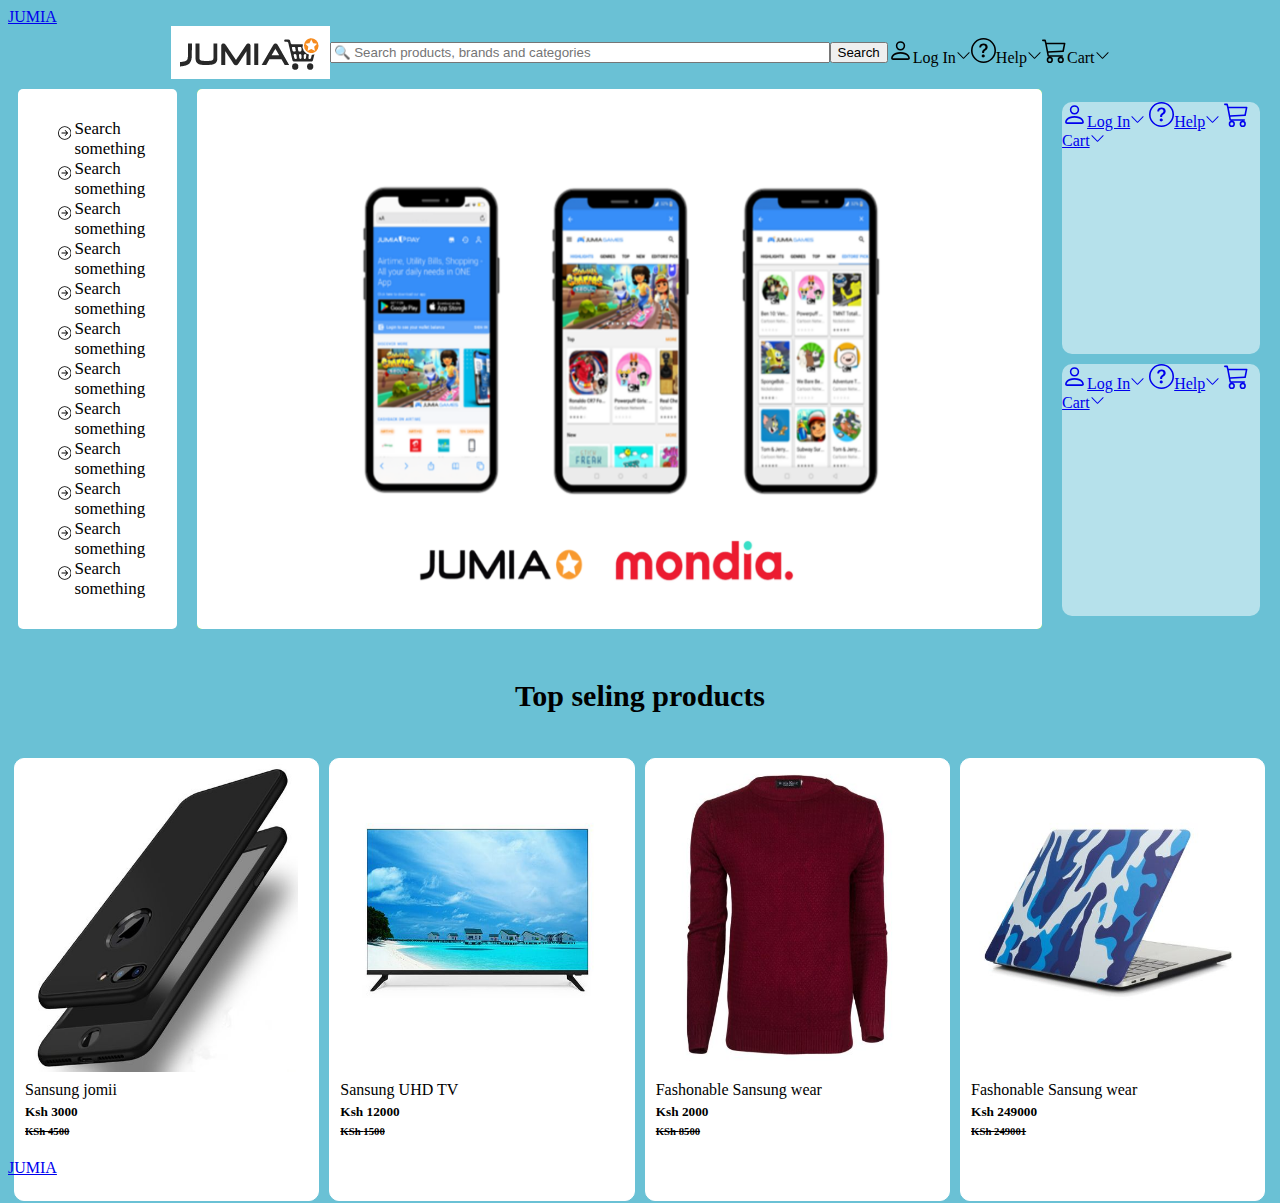
<file: index.html>
<!DOCTYPE html>
<html lang="en">
<head>
    <meta charset="UTF-8">
    <meta http-equiv="X-UA-Compatible" content="IE=edge">
    <meta name="viewport" content="width=device-width, initial-scale=1.0">
    <link rel="stylesheet" href="style.css">
    <link href="https://cdn.jsdelivr.net/npm/bootstrap@5.0.1/dist/css/bootstrap.min.css" rel="stylesheet" integrity="sha384-+0n0xVW2eSR5OomGNYDnhzAbDsOXxcvSN1TPprVMTNDbiYZCxYbOOl7+AMvyTG2x" crossorigin="anonymous">
   <title>Document</title>
    
</head>
<body>
    <!-- As a link -->
<nav class="navbar navbar-light bg-light">
    
      <a class="navbar-brand disabled" href="#">JUMIA</a>
    
  </nav>
  
  <!-- As a heading -->
  <nav class="navbar mt-4 sticky-top bg-light">
    <form class="d-flex  navbar-items">
        <img src="images/logo-jumia.png" class="logo">
        <input class=" search-bar form-control me-2" type="search" placeholder="&#128269; Search products, brands and categories" aria-label="Search">
        <button class="btn btn-danger me-2" type="submit">Search</button>
        <a class="navbar-brand " href="#">
            <svg class=" m-2" xmlns="http://www.w3.org/2000/svg" width="16" height="16" fill="currentColor" class="bi bi-person" viewBox="0 0 16 16">
            <path d="M8 8a3 3 0 1 0 0-6 3 3 0 0 0 0 6zm2-3a2 2 0 1 1-4 0 2 2 0 0 1 4 0zm4 8c0 1-1 1-1 1H3s-1 0-1-1 1-4 6-4 6 3 6 4zm-1-.004c-.001-.246-.154-.986-.832-1.664C11.516 10.68 10.289 10 8 10c-2.29 0-3.516.68-4.168 1.332-.678.678-.83 1.418-.832 1.664h10z"/>
          </svg>Log In<svg class="down m-2" xmlns="http://www.w3.org/2000/svg" width="16" height="16" fill="currentColor" class="bi bi-chevron-down" viewBox="0 0 16 16">
            <path fill-rule="evenodd" d="M1.646 4.646a.5.5 0 0 1 .708 0L8 10.293l5.646-5.647a.5.5 0 0 1 .708.708l-6 6a.5.5 0 0 1-.708 0l-6-6a.5.5 0 0 1 0-.708z"/>
          </svg></a>
        <a class="navbar-brand " href="#"><svg class=" m-2" xmlns="http://www.w3.org/2000/svg" width="16" height="16" fill="currentColor" class="bi bi-question-circle" viewBox="0 0 16 16">
            <path d="M8 15A7 7 0 1 1 8 1a7 7 0 0 1 0 14zm0 1A8 8 0 1 0 8 0a8 8 0 0 0 0 16z"/>
            <path d="M5.255 5.786a.237.237 0 0 0 .241.247h.825c.138 0 .248-.113.266-.25.09-.656.54-1.134 1.342-1.134.686 0 1.314.343 1.314 1.168 0 .635-.374.927-.965 1.371-.673.489-1.206 1.06-1.168 1.987l.003.217a.25.25 0 0 0 .25.246h.811a.25.25 0 0 0 .25-.25v-.105c0-.718.273-.927 1.01-1.486.609-.463 1.244-.977 1.244-2.056 0-1.511-1.276-2.241-2.673-2.241-1.267 0-2.655.59-2.75 2.286zm1.557 5.763c0 .533.425.927 1.01.927.609 0 1.028-.394 1.028-.927 0-.552-.42-.94-1.029-.94-.584 0-1.009.388-1.009.94z"/>
          </svg>Help<svg class="down m-2" xmlns="http://www.w3.org/2000/svg" width="16" height="16" fill="currentColor" class="bi bi-chevron-down" viewBox="0 0 16 16">
            <path fill-rule="evenodd" d="M1.646 4.646a.5.5 0 0 1 .708 0L8 10.293l5.646-5.647a.5.5 0 0 1 .708.708l-6 6a.5.5 0 0 1-.708 0l-6-6a.5.5 0 0 1 0-.708z"/>
          </svg></a>
        <a class="navbar-brand" href="#"><svg  class=" m-2" xmlns="http://www.w3.org/2000/svg" width="16" height="16" fill="currentColor" class="bi bi-cart3" viewBox="0 0 16 16">
            <path d="M0 1.5A.5.5 0 0 1 .5 1H2a.5.5 0 0 1 .485.379L2.89 3H14.5a.5.5 0 0 1 .49.598l-1 5a.5.5 0 0 1-.465.401l-9.397.472L4.415 11H13a.5.5 0 0 1 0 1H4a.5.5 0 0 1-.491-.408L2.01 3.607 1.61 2H.5a.5.5 0 0 1-.5-.5zM3.102 4l.84 4.479 9.144-.459L13.89 4H3.102zM5 12a2 2 0 1 0 0 4 2 2 0 0 0 0-4zm7 0a2 2 0 1 0 0 4 2 2 0 0 0 0-4zm-7 1a1 1 0 1 1 0 2 1 1 0 0 1 0-2zm7 0a1 1 0 1 1 0 2 1 1 0 0 1 0-2z"/>
          </svg>Cart<svg class="down  m-2" xmlns="http://www.w3.org/2000/svg" width="16" height="16" fill="currentColor" class="bi bi-chevron-down" viewBox="0 0 16 16">
            <path fill-rule="evenodd" d="M1.646 4.646a.5.5 0 0 1 .708 0L8 10.293l5.646-5.647a.5.5 0 0 1 .708.708l-6 6a.5.5 0 0 1-.708 0l-6-6a.5.5 0 0 1 0-.708z"/>
          </svg></a>
    </form>

  </nav>


<div class="container">
    <div class="row-1">
        <div id="col1" class="col-2">
            <ul>
                <li><a href=""><svg class="search-icon" xmlns="http://www.w3.org/2000/svg" width="16" height="16" fill="currentColor" class="bi bi-arrow-right-circle" viewBox="0 0 16 16">
                    <path fill-rule="evenodd" d="M1 8a7 7 0 1 0 14 0A7 7 0 0 0 1 8zm15 0A8 8 0 1 1 0 8a8 8 0 0 1 16 0zM4.5 7.5a.5.5 0 0 0 0 1h5.793l-2.147 2.146a.5.5 0 0 0 .708.708l3-3a.5.5 0 0 0 0-.708l-3-3a.5.5 0 1 0-.708.708L10.293 7.5H4.5z"/>
                  </svg>Search something</a></li>
                  <li><a href=""><svg class="search-icon" xmlns="http://www.w3.org/2000/svg" width="16" height="16" fill="currentColor" class="bi bi-arrow-right-circle" viewBox="0 0 16 16">
                    <path fill-rule="evenodd" d="M1 8a7 7 0 1 0 14 0A7 7 0 0 0 1 8zm15 0A8 8 0 1 1 0 8a8 8 0 0 1 16 0zM4.5 7.5a.5.5 0 0 0 0 1h5.793l-2.147 2.146a.5.5 0 0 0 .708.708l3-3a.5.5 0 0 0 0-.708l-3-3a.5.5 0 1 0-.708.708L10.293 7.5H4.5z"/>
                  </svg>Search something</a></li>
                  <li><a href=""><svg class="search-icon" xmlns="http://www.w3.org/2000/svg" width="16" height="16" fill="currentColor" class="bi bi-arrow-right-circle" viewBox="0 0 16 16">
                    <path fill-rule="evenodd" d="M1 8a7 7 0 1 0 14 0A7 7 0 0 0 1 8zm15 0A8 8 0 1 1 0 8a8 8 0 0 1 16 0zM4.5 7.5a.5.5 0 0 0 0 1h5.793l-2.147 2.146a.5.5 0 0 0 .708.708l3-3a.5.5 0 0 0 0-.708l-3-3a.5.5 0 1 0-.708.708L10.293 7.5H4.5z"/>
                  </svg>Search something</a></li>
                  <li><a href=""><svg class="search-icon" xmlns="http://www.w3.org/2000/svg" width="16" height="16" fill="currentColor" class="bi bi-arrow-right-circle" viewBox="0 0 16 16">
                    <path fill-rule="evenodd" d="M1 8a7 7 0 1 0 14 0A7 7 0 0 0 1 8zm15 0A8 8 0 1 1 0 8a8 8 0 0 1 16 0zM4.5 7.5a.5.5 0 0 0 0 1h5.793l-2.147 2.146a.5.5 0 0 0 .708.708l3-3a.5.5 0 0 0 0-.708l-3-3a.5.5 0 1 0-.708.708L10.293 7.5H4.5z"/>
                  </svg>Search something</a></li>
                  <li><a href=""><svg class="search-icon" xmlns="http://www.w3.org/2000/svg" width="16" height="16" fill="currentColor" class="bi bi-arrow-right-circle" viewBox="0 0 16 16">
                    <path fill-rule="evenodd" d="M1 8a7 7 0 1 0 14 0A7 7 0 0 0 1 8zm15 0A8 8 0 1 1 0 8a8 8 0 0 1 16 0zM4.5 7.5a.5.5 0 0 0 0 1h5.793l-2.147 2.146a.5.5 0 0 0 .708.708l3-3a.5.5 0 0 0 0-.708l-3-3a.5.5 0 1 0-.708.708L10.293 7.5H4.5z"/>
                  </svg>Search something</a></li>
                  <li><a href=""><svg class="search-icon" xmlns="http://www.w3.org/2000/svg" width="16" height="16" fill="currentColor" class="bi bi-arrow-right-circle" viewBox="0 0 16 16">
                    <path fill-rule="evenodd" d="M1 8a7 7 0 1 0 14 0A7 7 0 0 0 1 8zm15 0A8 8 0 1 1 0 8a8 8 0 0 1 16 0zM4.5 7.5a.5.5 0 0 0 0 1h5.793l-2.147 2.146a.5.5 0 0 0 .708.708l3-3a.5.5 0 0 0 0-.708l-3-3a.5.5 0 1 0-.708.708L10.293 7.5H4.5z"/>
                  </svg>Search something</a></li>
                  <li><a href=""><svg class="search-icon" xmlns="http://www.w3.org/2000/svg" width="16" height="16" fill="currentColor" class="bi bi-arrow-right-circle" viewBox="0 0 16 16">
                    <path fill-rule="evenodd" d="M1 8a7 7 0 1 0 14 0A7 7 0 0 0 1 8zm15 0A8 8 0 1 1 0 8a8 8 0 0 1 16 0zM4.5 7.5a.5.5 0 0 0 0 1h5.793l-2.147 2.146a.5.5 0 0 0 .708.708l3-3a.5.5 0 0 0 0-.708l-3-3a.5.5 0 1 0-.708.708L10.293 7.5H4.5z"/>
                  </svg>Search something</a></li>
                  <li><a href=""><svg class="search-icon" xmlns="http://www.w3.org/2000/svg" width="16" height="16" fill="currentColor" class="bi bi-arrow-right-circle" viewBox="0 0 16 16">
                    <path fill-rule="evenodd" d="M1 8a7 7 0 1 0 14 0A7 7 0 0 0 1 8zm15 0A8 8 0 1 1 0 8a8 8 0 0 1 16 0zM4.5 7.5a.5.5 0 0 0 0 1h5.793l-2.147 2.146a.5.5 0 0 0 .708.708l3-3a.5.5 0 0 0 0-.708l-3-3a.5.5 0 1 0-.708.708L10.293 7.5H4.5z"/>
                  </svg>Search something</a></li>
                  <li><a href=""><svg class="search-icon" xmlns="http://www.w3.org/2000/svg" width="16" height="16" fill="currentColor" class="bi bi-arrow-right-circle" viewBox="0 0 16 16">
                    <path fill-rule="evenodd" d="M1 8a7 7 0 1 0 14 0A7 7 0 0 0 1 8zm15 0A8 8 0 1 1 0 8a8 8 0 0 1 16 0zM4.5 7.5a.5.5 0 0 0 0 1h5.793l-2.147 2.146a.5.5 0 0 0 .708.708l3-3a.5.5 0 0 0 0-.708l-3-3a.5.5 0 1 0-.708.708L10.293 7.5H4.5z"/>
                  </svg>Search something</a></li>
                  <li><a href=""><svg class="search-icon" xmlns="http://www.w3.org/2000/svg" width="16" height="16" fill="currentColor" class="bi bi-arrow-right-circle" viewBox="0 0 16 16">
                    <path fill-rule="evenodd" d="M1 8a7 7 0 1 0 14 0A7 7 0 0 0 1 8zm15 0A8 8 0 1 1 0 8a8 8 0 0 1 16 0zM4.5 7.5a.5.5 0 0 0 0 1h5.793l-2.147 2.146a.5.5 0 0 0 .708.708l3-3a.5.5 0 0 0 0-.708l-3-3a.5.5 0 1 0-.708.708L10.293 7.5H4.5z"/>
                  </svg>Search something</a></li>
                  <li><a href=""><svg class="search-icon" xmlns="http://www.w3.org/2000/svg" width="16" height="16" fill="currentColor" class="bi bi-arrow-right-circle" viewBox="0 0 16 16">
                    <path fill-rule="evenodd" d="M1 8a7 7 0 1 0 14 0A7 7 0 0 0 1 8zm15 0A8 8 0 1 1 0 8a8 8 0 0 1 16 0zM4.5 7.5a.5.5 0 0 0 0 1h5.793l-2.147 2.146a.5.5 0 0 0 .708.708l3-3a.5.5 0 0 0 0-.708l-3-3a.5.5 0 1 0-.708.708L10.293 7.5H4.5z"/>
                  </svg>Search something</a></li>
                  <li><a href=""><svg class="search-icon" xmlns="http://www.w3.org/2000/svg" width="16" height="16" fill="currentColor" class="bi bi-arrow-right-circle" viewBox="0 0 16 16">
                    <path fill-rule="evenodd" d="M1 8a7 7 0 1 0 14 0A7 7 0 0 0 1 8zm15 0A8 8 0 1 1 0 8a8 8 0 0 1 16 0zM4.5 7.5a.5.5 0 0 0 0 1h5.793l-2.147 2.146a.5.5 0 0 0 .708.708l3-3a.5.5 0 0 0 0-.708l-3-3a.5.5 0 1 0-.708.708L10.293 7.5H4.5z"/>
                  </svg>Search something</a></li>
                
            </ul>
        </div>
        <div class="col-7" id="col2">
            <img src="images/main.png" >
        </div>
      

        <div class="col-2 " id="col3">

            <div class="row" id="row1">
                <div class="col-6">
                    <a class="navbar-brand " href="#">
                        <svg class=" m-2" xmlns="http://www.w3.org/2000/svg" width="16" height="16" fill="currentColor" class="bi bi-person" viewBox="0 0 16 16">
                        <path d="M8 8a3 3 0 1 0 0-6 3 3 0 0 0 0 6zm2-3a2 2 0 1 1-4 0 2 2 0 0 1 4 0zm4 8c0 1-1 1-1 1H3s-1 0-1-1 1-4 6-4 6 3 6 4zm-1-.004c-.001-.246-.154-.986-.832-1.664C11.516 10.68 10.289 10 8 10c-2.29 0-3.516.68-4.168 1.332-.678.678-.83 1.418-.832 1.664h10z"/>
                      </svg>Log In<svg class="down m-2" xmlns="http://www.w3.org/2000/svg" width="16" height="16" fill="currentColor" class="bi bi-chevron-down" viewBox="0 0 16 16">
                        <path fill-rule="evenodd" d="M1.646 4.646a.5.5 0 0 1 .708 0L8 10.293l5.646-5.647a.5.5 0 0 1 .708.708l-6 6a.5.5 0 0 1-.708 0l-6-6a.5.5 0 0 1 0-.708z"/>
                      </svg></a>
                    <a class="navbar-brand " href="#"><svg class=" m-2" xmlns="http://www.w3.org/2000/svg" width="16" height="16" fill="currentColor" class="bi bi-question-circle" viewBox="0 0 16 16">
                        <path d="M8 15A7 7 0 1 1 8 1a7 7 0 0 1 0 14zm0 1A8 8 0 1 0 8 0a8 8 0 0 0 0 16z"/>
                        <path d="M5.255 5.786a.237.237 0 0 0 .241.247h.825c.138 0 .248-.113.266-.25.09-.656.54-1.134 1.342-1.134.686 0 1.314.343 1.314 1.168 0 .635-.374.927-.965 1.371-.673.489-1.206 1.06-1.168 1.987l.003.217a.25.25 0 0 0 .25.246h.811a.25.25 0 0 0 .25-.25v-.105c0-.718.273-.927 1.01-1.486.609-.463 1.244-.977 1.244-2.056 0-1.511-1.276-2.241-2.673-2.241-1.267 0-2.655.59-2.75 2.286zm1.557 5.763c0 .533.425.927 1.01.927.609 0 1.028-.394 1.028-.927 0-.552-.42-.94-1.029-.94-.584 0-1.009.388-1.009.94z"/>
                      </svg>Help<svg class="down m-2" xmlns="http://www.w3.org/2000/svg" width="16" height="16" fill="currentColor" class="bi bi-chevron-down" viewBox="0 0 16 16">
                        <path fill-rule="evenodd" d="M1.646 4.646a.5.5 0 0 1 .708 0L8 10.293l5.646-5.647a.5.5 0 0 1 .708.708l-6 6a.5.5 0 0 1-.708 0l-6-6a.5.5 0 0 1 0-.708z"/>
                      </svg></a>
                    <a class="navbar-brand" href="#"><svg  class=" m-2" xmlns="http://www.w3.org/2000/svg" width="16" height="16" fill="currentColor" class="bi bi-cart3" viewBox="0 0 16 16">
                        <path d="M0 1.5A.5.5 0 0 1 .5 1H2a.5.5 0 0 1 .485.379L2.89 3H14.5a.5.5 0 0 1 .49.598l-1 5a.5.5 0 0 1-.465.401l-9.397.472L4.415 11H13a.5.5 0 0 1 0 1H4a.5.5 0 0 1-.491-.408L2.01 3.607 1.61 2H.5a.5.5 0 0 1-.5-.5zM3.102 4l.84 4.479 9.144-.459L13.89 4H3.102zM5 12a2 2 0 1 0 0 4 2 2 0 0 0 0-4zm7 0a2 2 0 1 0 0 4 2 2 0 0 0 0-4zm-7 1a1 1 0 1 1 0 2 1 1 0 0 1 0-2zm7 0a1 1 0 1 1 0 2 1 1 0 0 1 0-2z"/>
                      </svg>Cart<svg class="down  m-2" xmlns="http://www.w3.org/2000/svg" width="16" height="16" fill="currentColor" class="bi bi-chevron-down" viewBox="0 0 16 16">
                        <path fill-rule="evenodd" d="M1.646 4.646a.5.5 0 0 1 .708 0L8 10.293l5.646-5.647a.5.5 0 0 1 .708.708l-6 6a.5.5 0 0 1-.708 0l-6-6a.5.5 0 0 1 0-.708z"/>
                      </svg></a>
                </div>
                <div class="col-6">
                    <a class="navbar-brand " href="#">
                        <svg class=" m-2" xmlns="http://www.w3.org/2000/svg" width="16" height="16" fill="currentColor" class="bi bi-person" viewBox="0 0 16 16">
                        <path d="M8 8a3 3 0 1 0 0-6 3 3 0 0 0 0 6zm2-3a2 2 0 1 1-4 0 2 2 0 0 1 4 0zm4 8c0 1-1 1-1 1H3s-1 0-1-1 1-4 6-4 6 3 6 4zm-1-.004c-.001-.246-.154-.986-.832-1.664C11.516 10.68 10.289 10 8 10c-2.29 0-3.516.68-4.168 1.332-.678.678-.83 1.418-.832 1.664h10z"/>
                      </svg>Log In<svg class="down m-2" xmlns="http://www.w3.org/2000/svg" width="16" height="16" fill="currentColor" class="bi bi-chevron-down" viewBox="0 0 16 16">
                        <path fill-rule="evenodd" d="M1.646 4.646a.5.5 0 0 1 .708 0L8 10.293l5.646-5.647a.5.5 0 0 1 .708.708l-6 6a.5.5 0 0 1-.708 0l-6-6a.5.5 0 0 1 0-.708z"/>
                      </svg></a>
                    <a class="navbar-brand " href="#"><svg class=" m-2" xmlns="http://www.w3.org/2000/svg" width="16" height="16" fill="currentColor" class="bi bi-question-circle" viewBox="0 0 16 16">
                        <path d="M8 15A7 7 0 1 1 8 1a7 7 0 0 1 0 14zm0 1A8 8 0 1 0 8 0a8 8 0 0 0 0 16z"/>
                        <path d="M5.255 5.786a.237.237 0 0 0 .241.247h.825c.138 0 .248-.113.266-.25.09-.656.54-1.134 1.342-1.134.686 0 1.314.343 1.314 1.168 0 .635-.374.927-.965 1.371-.673.489-1.206 1.06-1.168 1.987l.003.217a.25.25 0 0 0 .25.246h.811a.25.25 0 0 0 .25-.25v-.105c0-.718.273-.927 1.01-1.486.609-.463 1.244-.977 1.244-2.056 0-1.511-1.276-2.241-2.673-2.241-1.267 0-2.655.59-2.75 2.286zm1.557 5.763c0 .533.425.927 1.01.927.609 0 1.028-.394 1.028-.927 0-.552-.42-.94-1.029-.94-.584 0-1.009.388-1.009.94z"/>
                      </svg>Help<svg class="down m-2" xmlns="http://www.w3.org/2000/svg" width="16" height="16" fill="currentColor" class="bi bi-chevron-down" viewBox="0 0 16 16">
                        <path fill-rule="evenodd" d="M1.646 4.646a.5.5 0 0 1 .708 0L8 10.293l5.646-5.647a.5.5 0 0 1 .708.708l-6 6a.5.5 0 0 1-.708 0l-6-6a.5.5 0 0 1 0-.708z"/>
                      </svg></a>
                    <a class="navbar-brand" href="#"><svg  class=" m-2" xmlns="http://www.w3.org/2000/svg" width="16" height="16" fill="currentColor" class="bi bi-cart3" viewBox="0 0 16 16">
                        <path d="M0 1.5A.5.5 0 0 1 .5 1H2a.5.5 0 0 1 .485.379L2.89 3H14.5a.5.5 0 0 1 .49.598l-1 5a.5.5 0 0 1-.465.401l-9.397.472L4.415 11H13a.5.5 0 0 1 0 1H4a.5.5 0 0 1-.491-.408L2.01 3.607 1.61 2H.5a.5.5 0 0 1-.5-.5zM3.102 4l.84 4.479 9.144-.459L13.89 4H3.102zM5 12a2 2 0 1 0 0 4 2 2 0 0 0 0-4zm7 0a2 2 0 1 0 0 4 2 2 0 0 0 0-4zm-7 1a1 1 0 1 1 0 2 1 1 0 0 1 0-2zm7 0a1 1 0 1 1 0 2 1 1 0 0 1 0-2z"/>
                      </svg>Cart<svg class="down  m-2" xmlns="http://www.w3.org/2000/svg" width="16" height="16" fill="currentColor" class="bi bi-chevron-down" viewBox="0 0 16 16">
                        <path fill-rule="evenodd" d="M1.646 4.646a.5.5 0 0 1 .708 0L8 10.293l5.646-5.647a.5.5 0 0 1 .708.708l-6 6a.5.5 0 0 1-.708 0l-6-6a.5.5 0 0 1 0-.708z"/>
                      </svg></a>
                </div>
            </div>
        </div>
    </div>

<div class="small-container">
<h4>Top seling products</h4>
    <div class="container2" id="row2">
       




          <div class="col-3 " id="product1">
           
               <img id="product1Image">
              <p id="product1Name"></p>
              <h5>Ksh <span id="product1Price"></span></h5>
              <h6><s> KSh <span id="product1oldprice"></span></s></h6> 
          </div>



        <div class="col-3" id="product2">
            <img  id="product2Image">
            <p id="product2Name"></p>
            <h5 >Ksh <span id="product2Price"></span></h5>
            <h6><s> KSh <span id="product2oldprice"></span></s></h6> 
        </div>
        <div class="col-3" id="product3">
            <img id="product3Image">
            <p id="product3Name"></p>
            <h5 >Ksh <span id="product3Price"></span></h5>
            <h6><s> KSh <span id="product3oldprice"></span></s></h6> 
        </div>
        <div class="col-3" id="product4">
            <img id="product4Image">
            <p id="product4Name"></p>
            <h5 >Ksh <span id="product4Price"></span></h5>
            <h6><s> KSh <span id="product4oldprice"></span></s></h6> 
        </div>

    </div>
</div>





</div>

<nav class="navbar sticky-bottom navbar-light bg-light">
        
    <a class="navbar-brand disabled" href="#">JUMIA</a>
    
  </nav>

    <script src="js/main.js"></script>
</body>
</html>
</file>
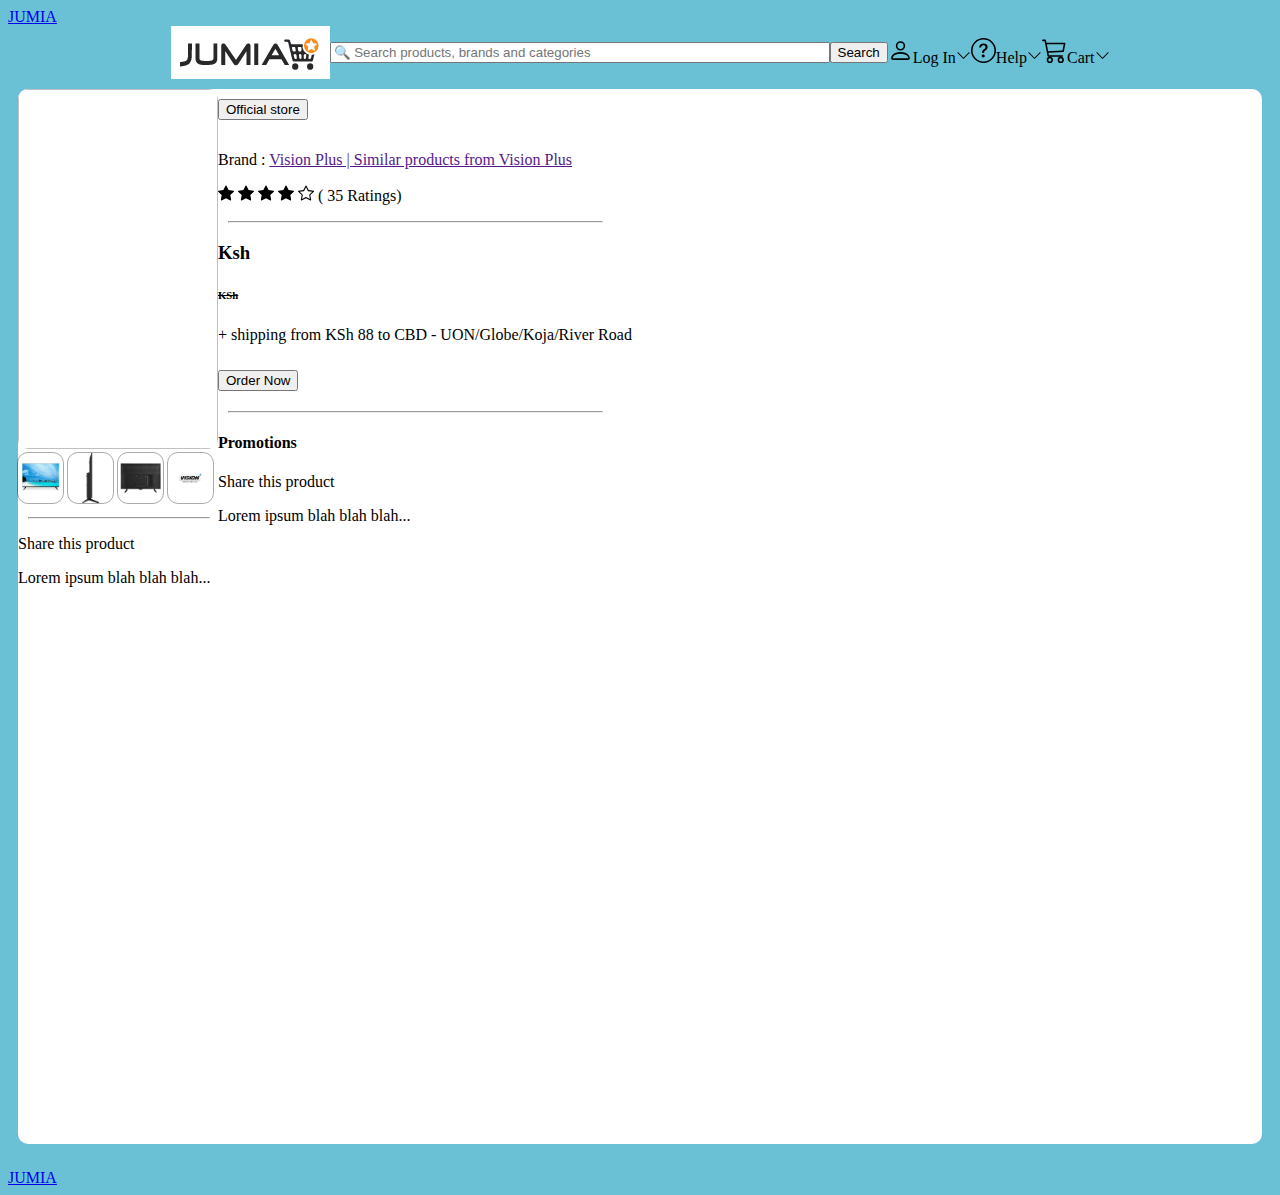
<file: product-1.html>
<!DOCTYPE html>
<html lang="en">
<head>
    <meta charset="UTF-8">
    <meta http-equiv="X-UA-Compatible" content="IE=edge">
    <meta name="viewport" content="width=device-width, initial-scale=1.0">
    <link rel="stylesheet" href="style.css">
    <link href="https://cdn.jsdelivr.net/npm/bootstrap@5.0.1/dist/css/bootstrap.min.css" rel="stylesheet" integrity="sha384-+0n0xVW2eSR5OomGNYDnhzAbDsOXxcvSN1TPprVMTNDbiYZCxYbOOl7+AMvyTG2x" crossorigin="anonymous">
   <title>Document</title>
    
</head>
<body>
    <!-- As a link -->
<nav class="navbar navbar-light bg-light">
    
      <a class="navbar-brand disabled" href="#">JUMIA</a>
    
  </nav>
  
  <!-- As a heading -->
  <nav class="navbar mt-4 sticky-top bg-light">
    <form class="d-flex  navbar-items">
        <img src="images/logo-jumia.png" class="logo">
        <input class=" search-bar form-control me-2" type="search" placeholder="&#128269; Search products, brands and categories" aria-label="Search">
        <button class="btn btn-danger me-2" type="submit">Search</button>
        <a class="navbar-brand " href="#">
            <svg class=" m-2" xmlns="http://www.w3.org/2000/svg" width="16" height="16" fill="currentColor" class="bi bi-person" viewBox="0 0 16 16">
            <path d="M8 8a3 3 0 1 0 0-6 3 3 0 0 0 0 6zm2-3a2 2 0 1 1-4 0 2 2 0 0 1 4 0zm4 8c0 1-1 1-1 1H3s-1 0-1-1 1-4 6-4 6 3 6 4zm-1-.004c-.001-.246-.154-.986-.832-1.664C11.516 10.68 10.289 10 8 10c-2.29 0-3.516.68-4.168 1.332-.678.678-.83 1.418-.832 1.664h10z"/>
          </svg>Log In<svg class="down m-2" xmlns="http://www.w3.org/2000/svg" width="16" height="16" fill="currentColor" class="bi bi-chevron-down" viewBox="0 0 16 16">
            <path fill-rule="evenodd" d="M1.646 4.646a.5.5 0 0 1 .708 0L8 10.293l5.646-5.647a.5.5 0 0 1 .708.708l-6 6a.5.5 0 0 1-.708 0l-6-6a.5.5 0 0 1 0-.708z"/>
          </svg></a>
        <a class="navbar-brand " href="#"><svg class=" m-2" xmlns="http://www.w3.org/2000/svg" width="16" height="16" fill="currentColor" class="bi bi-question-circle" viewBox="0 0 16 16">
            <path d="M8 15A7 7 0 1 1 8 1a7 7 0 0 1 0 14zm0 1A8 8 0 1 0 8 0a8 8 0 0 0 0 16z"/>
            <path d="M5.255 5.786a.237.237 0 0 0 .241.247h.825c.138 0 .248-.113.266-.25.09-.656.54-1.134 1.342-1.134.686 0 1.314.343 1.314 1.168 0 .635-.374.927-.965 1.371-.673.489-1.206 1.06-1.168 1.987l.003.217a.25.25 0 0 0 .25.246h.811a.25.25 0 0 0 .25-.25v-.105c0-.718.273-.927 1.01-1.486.609-.463 1.244-.977 1.244-2.056 0-1.511-1.276-2.241-2.673-2.241-1.267 0-2.655.59-2.75 2.286zm1.557 5.763c0 .533.425.927 1.01.927.609 0 1.028-.394 1.028-.927 0-.552-.42-.94-1.029-.94-.584 0-1.009.388-1.009.94z"/>
          </svg>Help<svg class="down m-2" xmlns="http://www.w3.org/2000/svg" width="16" height="16" fill="currentColor" class="bi bi-chevron-down" viewBox="0 0 16 16">
            <path fill-rule="evenodd" d="M1.646 4.646a.5.5 0 0 1 .708 0L8 10.293l5.646-5.647a.5.5 0 0 1 .708.708l-6 6a.5.5 0 0 1-.708 0l-6-6a.5.5 0 0 1 0-.708z"/>
          </svg></a>
        <a class="navbar-brand" href="#"><svg  class=" m-2" xmlns="http://www.w3.org/2000/svg" width="16" height="16" fill="currentColor" class="bi bi-cart3" viewBox="0 0 16 16">
            <path d="M0 1.5A.5.5 0 0 1 .5 1H2a.5.5 0 0 1 .485.379L2.89 3H14.5a.5.5 0 0 1 .49.598l-1 5a.5.5 0 0 1-.465.401l-9.397.472L4.415 11H13a.5.5 0 0 1 0 1H4a.5.5 0 0 1-.491-.408L2.01 3.607 1.61 2H.5a.5.5 0 0 1-.5-.5zM3.102 4l.84 4.479 9.144-.459L13.89 4H3.102zM5 12a2 2 0 1 0 0 4 2 2 0 0 0 0-4zm7 0a2 2 0 1 0 0 4 2 2 0 0 0 0-4zm-7 1a1 1 0 1 1 0 2 1 1 0 0 1 0-2zm7 0a1 1 0 1 1 0 2 1 1 0 0 1 0-2z"/>
          </svg>Cart<svg class="down  m-2" xmlns="http://www.w3.org/2000/svg" width="16" height="16" fill="currentColor" class="bi bi-chevron-down" viewBox="0 0 16 16">
            <path fill-rule="evenodd" d="M1.646 4.646a.5.5 0 0 1 .708 0L8 10.293l5.646-5.647a.5.5 0 0 1 .708.708l-6 6a.5.5 0 0 1-.708 0l-6-6a.5.5 0 0 1 0-.708z"/>
          </svg></a>
    </form>

  </nav>


<div class="container" id="main-one">
   <div class="col-8" id="main-detail">
        <div class="col-4" id="picture-detail">
             <img id="productImage">

               <div id="clickable-images">
                <div class="">
                    <img src="images/tv1/1.jpg" alt="">
                </div>
                <div class="">
                    <img src="images/tv1/2.jpg" alt="">
                </div>
                <div class="">
                    <img src="images/tv1/3.jpg" alt="">
                </div>
                <div class="">
                    <img src="images/tv1/4.jpg" alt="">
                </div>
               </div>
               <hr>
               <p>Share this product</p>
               <p>Lorem ipsum blah blah blah...</p>
        </div>
        <div class="col-8">
            <button class="btn btn-danger">Official store</button>
            <h4 id="productName"></h4>  
            <p>Brand : <a href="">Vision Plus | Similar products from Vision Plus</a></p>  
            <div>
                <p> <svg xmlns="http://www.w3.org/2000/svg" width="16" height="16" fill="currentColor" class="bi bi-star-fill" viewBox="0 0 16 16">
                    <path d="M3.612 15.443c-.386.198-.824-.149-.746-.592l.83-4.73L.173 6.765c-.329-.314-.158-.888.283-.95l4.898-.696L7.538.792c.197-.39.73-.39.927 0l2.184 4.327 4.898.696c.441.062.612.636.282.95l-3.522 3.356.83 4.73c.078.443-.36.79-.746.592L8 13.187l-4.389 2.256z"/>
                  </svg>
                  <svg xmlns="http://www.w3.org/2000/svg" width="16" height="16" fill="currentColor" class="bi bi-star-fill" viewBox="0 0 16 16">
                    <path d="M3.612 15.443c-.386.198-.824-.149-.746-.592l.83-4.73L.173 6.765c-.329-.314-.158-.888.283-.95l4.898-.696L7.538.792c.197-.39.73-.39.927 0l2.184 4.327 4.898.696c.441.062.612.636.282.95l-3.522 3.356.83 4.73c.078.443-.36.79-.746.592L8 13.187l-4.389 2.256z"/>
                  </svg>
                  <svg xmlns="http://www.w3.org/2000/svg" width="16" height="16" fill="currentColor" class="bi bi-star-fill" viewBox="0 0 16 16">
                    <path d="M3.612 15.443c-.386.198-.824-.149-.746-.592l.83-4.73L.173 6.765c-.329-.314-.158-.888.283-.95l4.898-.696L7.538.792c.197-.39.73-.39.927 0l2.184 4.327 4.898.696c.441.062.612.636.282.95l-3.522 3.356.83 4.73c.078.443-.36.79-.746.592L8 13.187l-4.389 2.256z"/>
                  </svg>
                  <svg xmlns="http://www.w3.org/2000/svg" width="16" height="16" fill="currentColor" class="bi bi-star-fill" viewBox="0 0 16 16">
                    <path d="M3.612 15.443c-.386.198-.824-.149-.746-.592l.83-4.73L.173 6.765c-.329-.314-.158-.888.283-.95l4.898-.696L7.538.792c.197-.39.73-.39.927 0l2.184 4.327 4.898.696c.441.062.612.636.282.95l-3.522 3.356.83 4.73c.078.443-.36.79-.746.592L8 13.187l-4.389 2.256z"/>
                  </svg>
                  <svg xmlns="http://www.w3.org/2000/svg" width="16" height="16" fill="currentColor" class="bi bi-star" viewBox="0 0 16 16">
                    <path d="M2.866 14.85c-.078.444.36.791.746.593l4.39-2.256 4.389 2.256c.386.198.824-.149.746-.592l-.83-4.73 3.522-3.356c.33-.314.16-.888-.282-.95l-4.898-.696L8.465.792a.513.513 0 0 0-.927 0L5.354 5.12l-4.898.696c-.441.062-.612.636-.283.95l3.523 3.356-.83 4.73zm4.905-2.767-3.686 1.894.694-3.957a.565.565 0 0 0-.163-.505L1.71 6.745l4.052-.576a.525.525 0 0 0 .393-.288L8 2.223l1.847 3.658a.525.525 0 0 0 .393.288l4.052.575-2.906 2.77a.565.565 0 0 0-.163.506l.694 3.957-3.686-1.894a.503.503 0 0 0-.461 0z"/>
                  </svg> ( 35 Ratings)</p>
            </div>
            <hr>
            <h3>Ksh <p><span id="productPrice"></span></p></h3>
            <h6><s> KSh <span id="productoldprice"></span></s></h6>
            
            <p>+ shipping from KSh 88 to CBD - UON/Globe/Koja/River Road</p>
            <div class="d-grid gap-2">
              <button class="btn btn-danger" id="order-button" type="button">Order Now</button>
            </div>
            <hr>
            <h4>Promotions</h4>
            <p>Share this product</p>
               <p>Lorem ipsum blah blah blah...</p>
        </div>
    
        <div class="col-4" id="mini-container">

        </div>
   </div>

</div>
<div class="container" id="main-two">
  <div class="col-8" id="main-detail">
     <div class="col-4" id="picture-detail">
<div id="form-control" >
  <button class="btn" id="view-product" type="button">View Product</button>
      
      
  <p>Delivery Town
  <select name="" id="city" >
    <option value="Nairobi">Nairobi</option>
    <option value="Nakuru">Nakuru</option>
    <option value="Eldoret">Eldoret</option>
    <option value="Kisumu">Kisumu</option>
    <option value="Mombasa">Mombasa</option>
  </select>
</p>
  <p>Quantity
  <select name="" id="quantity-input" >
    <option value="1">1</option>
    <option value="2">2</option>
    <option value="3">3</option>
    <option value="4">4</option>
  </select>
  
</p>

<h4>Total fee: <span id="total-fee"></span></h4>
<h5>Product fee: <span id="product-fee"></span></h5>
<h5>Delivery fee: <span id="delivery-fee"></span></h5>
<h6>VAT: <span id="vat-fee"></span></h6>
 </div>
</div>
    
  </div>

</div>



<nav class="navbar sticky-bottom navbar-light bg-light">
        
    <a class="navbar-brand disabled" href="#">JUMIA</a>
    
  </nav>

    <script src="js/products.js"></script>
</body>
</html>
</file>
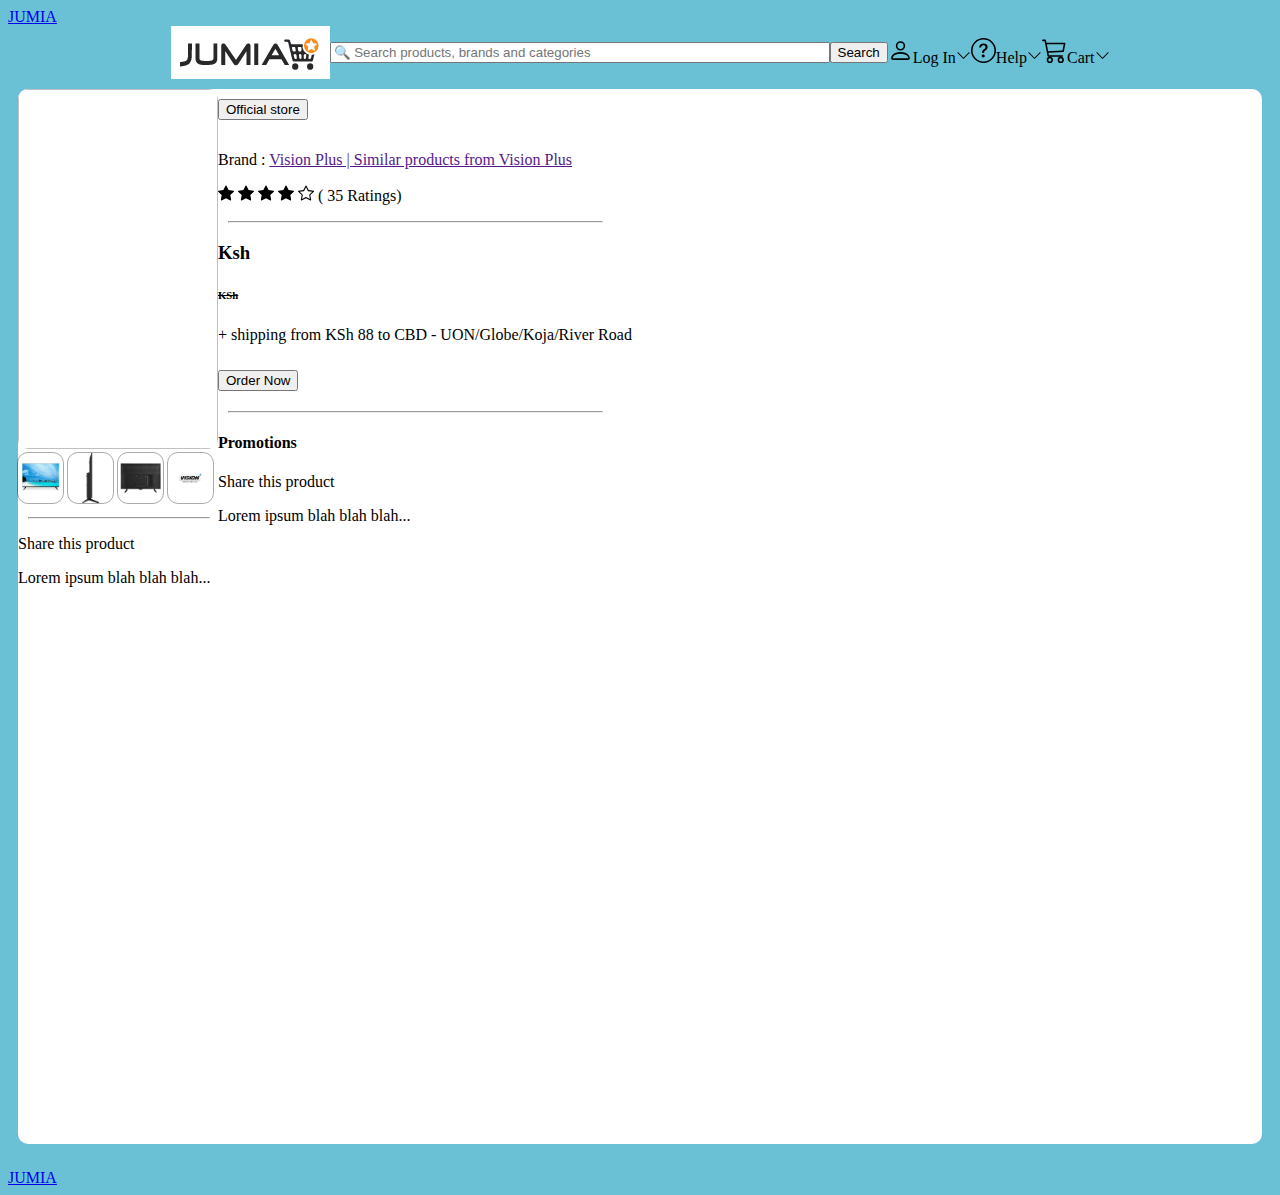
<file: product-1clone.html>
<!DOCTYPE html>
<html lang="en">
<head>
    <meta charset="UTF-8">
    <meta http-equiv="X-UA-Compatible" content="IE=edge">
    <meta name="viewport" content="width=device-width, initial-scale=1.0">
    <link rel="stylesheet" href="style.css">
    <link href="https://cdn.jsdelivr.net/npm/bootstrap@5.0.1/dist/css/bootstrap.min.css" rel="stylesheet" integrity="sha384-+0n0xVW2eSR5OomGNYDnhzAbDsOXxcvSN1TPprVMTNDbiYZCxYbOOl7+AMvyTG2x" crossorigin="anonymous">
   <title>Document</title>
    
</head>
<body>
    <!-- As a link -->
<nav class="navbar navbar-light bg-light">
    
      <a class="navbar-brand disabled" href="#">JUMIA</a>
    
  </nav>
  
  <!-- As a heading -->
  <nav class="navbar mt-4 sticky-top bg-light">
    <form class="d-flex  navbar-items">
        <img src="images/logo-jumia.png" class="logo">
        <input class=" search-bar form-control me-2" type="search" placeholder="&#128269; Search products, brands and categories" aria-label="Search">
        <button class="btn btn-danger me-2" type="submit">Search</button>
        <a class="navbar-brand " href="#">
            <svg class=" m-2" xmlns="http://www.w3.org/2000/svg" width="16" height="16" fill="currentColor" class="bi bi-person" viewBox="0 0 16 16">
            <path d="M8 8a3 3 0 1 0 0-6 3 3 0 0 0 0 6zm2-3a2 2 0 1 1-4 0 2 2 0 0 1 4 0zm4 8c0 1-1 1-1 1H3s-1 0-1-1 1-4 6-4 6 3 6 4zm-1-.004c-.001-.246-.154-.986-.832-1.664C11.516 10.68 10.289 10 8 10c-2.29 0-3.516.68-4.168 1.332-.678.678-.83 1.418-.832 1.664h10z"/>
          </svg>Log In<svg class="down m-2" xmlns="http://www.w3.org/2000/svg" width="16" height="16" fill="currentColor" class="bi bi-chevron-down" viewBox="0 0 16 16">
            <path fill-rule="evenodd" d="M1.646 4.646a.5.5 0 0 1 .708 0L8 10.293l5.646-5.647a.5.5 0 0 1 .708.708l-6 6a.5.5 0 0 1-.708 0l-6-6a.5.5 0 0 1 0-.708z"/>
          </svg></a>
        <a class="navbar-brand " href="#"><svg class=" m-2" xmlns="http://www.w3.org/2000/svg" width="16" height="16" fill="currentColor" class="bi bi-question-circle" viewBox="0 0 16 16">
            <path d="M8 15A7 7 0 1 1 8 1a7 7 0 0 1 0 14zm0 1A8 8 0 1 0 8 0a8 8 0 0 0 0 16z"/>
            <path d="M5.255 5.786a.237.237 0 0 0 .241.247h.825c.138 0 .248-.113.266-.25.09-.656.54-1.134 1.342-1.134.686 0 1.314.343 1.314 1.168 0 .635-.374.927-.965 1.371-.673.489-1.206 1.06-1.168 1.987l.003.217a.25.25 0 0 0 .25.246h.811a.25.25 0 0 0 .25-.25v-.105c0-.718.273-.927 1.01-1.486.609-.463 1.244-.977 1.244-2.056 0-1.511-1.276-2.241-2.673-2.241-1.267 0-2.655.59-2.75 2.286zm1.557 5.763c0 .533.425.927 1.01.927.609 0 1.028-.394 1.028-.927 0-.552-.42-.94-1.029-.94-.584 0-1.009.388-1.009.94z"/>
          </svg>Help<svg class="down m-2" xmlns="http://www.w3.org/2000/svg" width="16" height="16" fill="currentColor" class="bi bi-chevron-down" viewBox="0 0 16 16">
            <path fill-rule="evenodd" d="M1.646 4.646a.5.5 0 0 1 .708 0L8 10.293l5.646-5.647a.5.5 0 0 1 .708.708l-6 6a.5.5 0 0 1-.708 0l-6-6a.5.5 0 0 1 0-.708z"/>
          </svg></a>
        <a class="navbar-brand" href="#"><svg  class=" m-2" xmlns="http://www.w3.org/2000/svg" width="16" height="16" fill="currentColor" class="bi bi-cart3" viewBox="0 0 16 16">
            <path d="M0 1.5A.5.5 0 0 1 .5 1H2a.5.5 0 0 1 .485.379L2.89 3H14.5a.5.5 0 0 1 .49.598l-1 5a.5.5 0 0 1-.465.401l-9.397.472L4.415 11H13a.5.5 0 0 1 0 1H4a.5.5 0 0 1-.491-.408L2.01 3.607 1.61 2H.5a.5.5 0 0 1-.5-.5zM3.102 4l.84 4.479 9.144-.459L13.89 4H3.102zM5 12a2 2 0 1 0 0 4 2 2 0 0 0 0-4zm7 0a2 2 0 1 0 0 4 2 2 0 0 0 0-4zm-7 1a1 1 0 1 1 0 2 1 1 0 0 1 0-2zm7 0a1 1 0 1 1 0 2 1 1 0 0 1 0-2z"/>
          </svg>Cart<svg class="down  m-2" xmlns="http://www.w3.org/2000/svg" width="16" height="16" fill="currentColor" class="bi bi-chevron-down" viewBox="0 0 16 16">
            <path fill-rule="evenodd" d="M1.646 4.646a.5.5 0 0 1 .708 0L8 10.293l5.646-5.647a.5.5 0 0 1 .708.708l-6 6a.5.5 0 0 1-.708 0l-6-6a.5.5 0 0 1 0-.708z"/>
          </svg></a>
    </form>

  </nav>


<div class="container" id="main-one">
   <div class="col-8" id="main-detail">
        <div class="col-4" id="picture-detail">
             <img id="productImage">

               <div id="clickable-images">
                <div class="">
                    <img src="images/tv1/1.jpg" alt="">
                </div>
                <div class="">
                    <img src="images/tv1/2.jpg" alt="">
                </div>
                <div class="">
                    <img src="images/tv1/3.jpg" alt="">
                </div>
                <div class="">
                    <img src="images/tv1/4.jpg" alt="">
                </div>
               </div>
               <hr>
               <p>Share this product</p>
               <p>Lorem ipsum blah blah blah...</p>
        </div>
        <div class="col-8">
            <button class="btn btn-danger">Official store</button>
            <h4 id="productName"></h4>  
            <p>Brand : <a href="">Vision Plus | Similar products from Vision Plus</a></p>  
            <div>
                <p> <svg xmlns="http://www.w3.org/2000/svg" width="16" height="16" fill="currentColor" class="bi bi-star-fill" viewBox="0 0 16 16">
                    <path d="M3.612 15.443c-.386.198-.824-.149-.746-.592l.83-4.73L.173 6.765c-.329-.314-.158-.888.283-.95l4.898-.696L7.538.792c.197-.39.73-.39.927 0l2.184 4.327 4.898.696c.441.062.612.636.282.95l-3.522 3.356.83 4.73c.078.443-.36.79-.746.592L8 13.187l-4.389 2.256z"/>
                  </svg>
                  <svg xmlns="http://www.w3.org/2000/svg" width="16" height="16" fill="currentColor" class="bi bi-star-fill" viewBox="0 0 16 16">
                    <path d="M3.612 15.443c-.386.198-.824-.149-.746-.592l.83-4.73L.173 6.765c-.329-.314-.158-.888.283-.95l4.898-.696L7.538.792c.197-.39.73-.39.927 0l2.184 4.327 4.898.696c.441.062.612.636.282.95l-3.522 3.356.83 4.73c.078.443-.36.79-.746.592L8 13.187l-4.389 2.256z"/>
                  </svg>
                  <svg xmlns="http://www.w3.org/2000/svg" width="16" height="16" fill="currentColor" class="bi bi-star-fill" viewBox="0 0 16 16">
                    <path d="M3.612 15.443c-.386.198-.824-.149-.746-.592l.83-4.73L.173 6.765c-.329-.314-.158-.888.283-.95l4.898-.696L7.538.792c.197-.39.73-.39.927 0l2.184 4.327 4.898.696c.441.062.612.636.282.95l-3.522 3.356.83 4.73c.078.443-.36.79-.746.592L8 13.187l-4.389 2.256z"/>
                  </svg>
                  <svg xmlns="http://www.w3.org/2000/svg" width="16" height="16" fill="currentColor" class="bi bi-star-fill" viewBox="0 0 16 16">
                    <path d="M3.612 15.443c-.386.198-.824-.149-.746-.592l.83-4.73L.173 6.765c-.329-.314-.158-.888.283-.95l4.898-.696L7.538.792c.197-.39.73-.39.927 0l2.184 4.327 4.898.696c.441.062.612.636.282.95l-3.522 3.356.83 4.73c.078.443-.36.79-.746.592L8 13.187l-4.389 2.256z"/>
                  </svg>
                  <svg xmlns="http://www.w3.org/2000/svg" width="16" height="16" fill="currentColor" class="bi bi-star" viewBox="0 0 16 16">
                    <path d="M2.866 14.85c-.078.444.36.791.746.593l4.39-2.256 4.389 2.256c.386.198.824-.149.746-.592l-.83-4.73 3.522-3.356c.33-.314.16-.888-.282-.95l-4.898-.696L8.465.792a.513.513 0 0 0-.927 0L5.354 5.12l-4.898.696c-.441.062-.612.636-.283.95l3.523 3.356-.83 4.73zm4.905-2.767-3.686 1.894.694-3.957a.565.565 0 0 0-.163-.505L1.71 6.745l4.052-.576a.525.525 0 0 0 .393-.288L8 2.223l1.847 3.658a.525.525 0 0 0 .393.288l4.052.575-2.906 2.77a.565.565 0 0 0-.163.506l.694 3.957-3.686-1.894a.503.503 0 0 0-.461 0z"/>
                  </svg> ( 35 Ratings)</p>
            </div>
            <hr>
            <h3>Ksh <p><span id="productPrice"></span></p></h3>
            <h6><s> KSh <span id="productoldprice"></span></s></h6>
            
            <p>+ shipping from KSh 88 to CBD - UON/Globe/Koja/River Road</p>
            <div class="d-grid gap-2">
              <button class="btn btn-danger" id="order-button" type="button">Order Now</button>
            </div>
            <hr>
            <h4>Promotions</h4>
            <p>Share this product</p>
               <p>Lorem ipsum blah blah blah...</p>
        </div>
    
        <div class="col-4" id="mini-container">

        </div>
   </div>

</div>
<div class="container" id="main-two">
  <div class="col-8" id="main-detail">
     <div class="col-4" id="picture-detail">
      <button class="btn" id="view-product" type="button">View Product</button>
      
      
      <p>Delivery Town
      <select name="" id="city">
        <option value="Nairobi">Nairobi</option>
        <option value="Nakuru">Nakuru</option>
        <option value="Eldoret">Eldoret</option>
        <option value="Kisumu">Kisumu</option>
        <option value="Mombasa">Mombasa</option>
      </select>
    </p>
      <p>Quantity
      <select name="" id="quantity-input" >
        <option value="1">1</option>
        <option value="2">2</option>
        <option value="3">3</option>
        <option value="4">4</option>
      </select>
      
    </p>
   
    <h4>Total fee: <span id="total-fee"></span></h4>
    <h5>Product fee: <span id="product-fee"></span></h5>
    <h5>Delivery fee: <span id="delivery-fee"></span></h5>
    <h6>VAT: <span id="vat-fee"></span></h6>
     </div>
    
  </div>

</div>



<nav class="navbar sticky-bottom navbar-light bg-light">
        
    <a class="navbar-brand disabled" href="#">JUMIA</a>
    
  </nav>

    <script src="js/products.js"></script>
</body>
</html>
</file>
<file: style.css>
body{
    background-color: #6AC1D5 !important;
}

.navbar-items{
    width: 100%;
    display: flex;
    justify-content: center;
    align-items: center;
}
.navbar-items .navbar-brand{
    text-decoration: none;
    color: black;
}
.navbar-brand svg{
    width: 25px;
    height: 25px;
}
.search-bar {
    width: 500px !important;
}

.navbar-brand .down{
    width: 15px;
    height: 15px;
}
.container{
    width: 100%;
    height: 120vh;
    background-color: transparent;

}
.row-1{
    width: 100%;
    display: flex;
    flex-direction: row;
    align-items: center;
    justify-content: space-around;
    background-color: transparent;
}
#col1 {
    background-color: rgb(255, 255, 255);
    display: flex;
    flex-direction: column;
    justify-content: center;
}
#col1 ul li{
    font-size: 17px;
}
#col1 ul li a svg{
    margin-right: 3px;
    margin-top: 6px;
    float: left;
}
.col-7{

    background-color: chartreuse;

}
.col-7 img{
    width: 100%;
    height: 60vh;
}
.col-2, .col-7{
    height: 60vh;
    margin: 10px;
    border-radius: 5px;
    overflow: hidden;
}
.col-2 ul li a,.col-2 ul li{
    text-decoration: none;
    list-style: none;
    color: black;
    display: flex;

}
#col3{

    height: 100%;
    background-color: transparent ;
    margin: 0;
}
.col-6{
    background-color: rgba(255, 255, 255, 0.514);
    height: 28vh;
    width: 90% !important;
    margin: 10px !important;
    border-radius: 10px;
}

#row2{
    background-color: rgba(52, 86, 238, 0);
    height: 50vh;
    width: 100%;
    border-radius: 10px;
    margin-left: 1px;
    display: flex;
    flex-direction: row;
}
.col-3 {
    background-color: white;
    border: 1px solid white;
    border-radius: 10px;
    margin: 5px;
    width: 24% !important;
    height: 98%;
    border-radius: 10px;
}
.small-container h4{
    text-align: center;
    font-size: 30px;
}
.col-3 img{
    width: 90%;
    height: 70%;
}
.col-3 p,.col-3 img,.col-3 h5,.col-3 h6{
    margin: 10px;
    margin-top: 5px;
    margin-bottom: 0 !important;
}


.col-3:hover{
    cursor: pointer;
    box-shadow: 2px 2px 2px 2px #888888c5;
    margin-top: 6px;
    margin-left: 6px;  
}



/* ///////phone page or productp1 */


#main-one{
    display: flex;
    flex-direction: row;
    background-color: transparent;
}

#mini-contents, #large-contents{
    height: 100vh;
    display: flex;
    flex-direction: column;
  
}


#main-detail{
    display: flex;
    flex-direction: row !important;
    background-color: rgb(255, 255, 255);
    margin: 10px;
    border-radius: 10px 10px 10px 10px;
    

}
#picture-detail img{
    width: 100%;
    height: 40%;
    border-radius: 10px;
    
}
#picture-detail{
    height: 100vh;
    background-color: rgb(255, 255, 255);
    border-radius: 10px;
}
.col-8 hr{
    width: 90%;
    margin: 10px;
}


#clickable-images{
    display: flex;
    flex-direction: row;
    margin: 0 !important;

}
#clickable-images img{
    width: 90%;
    height: 50px;
    outline: 1px solid rgba(0, 0, 0, 0.329);
    border-radius: 10px;
}

.btn-danger{
    margin-top: 10px;
    margin-bottom: 10px;
}


/* thin right section  */
#mini-container{
    background-color: tomato;
    height: 115vh;
    margin: 10px;
    border-radius: 10px;
}





/* the calculations tab */
#main-two{
    display: none;
}
#main-one{
    display: block;
}
</file>
